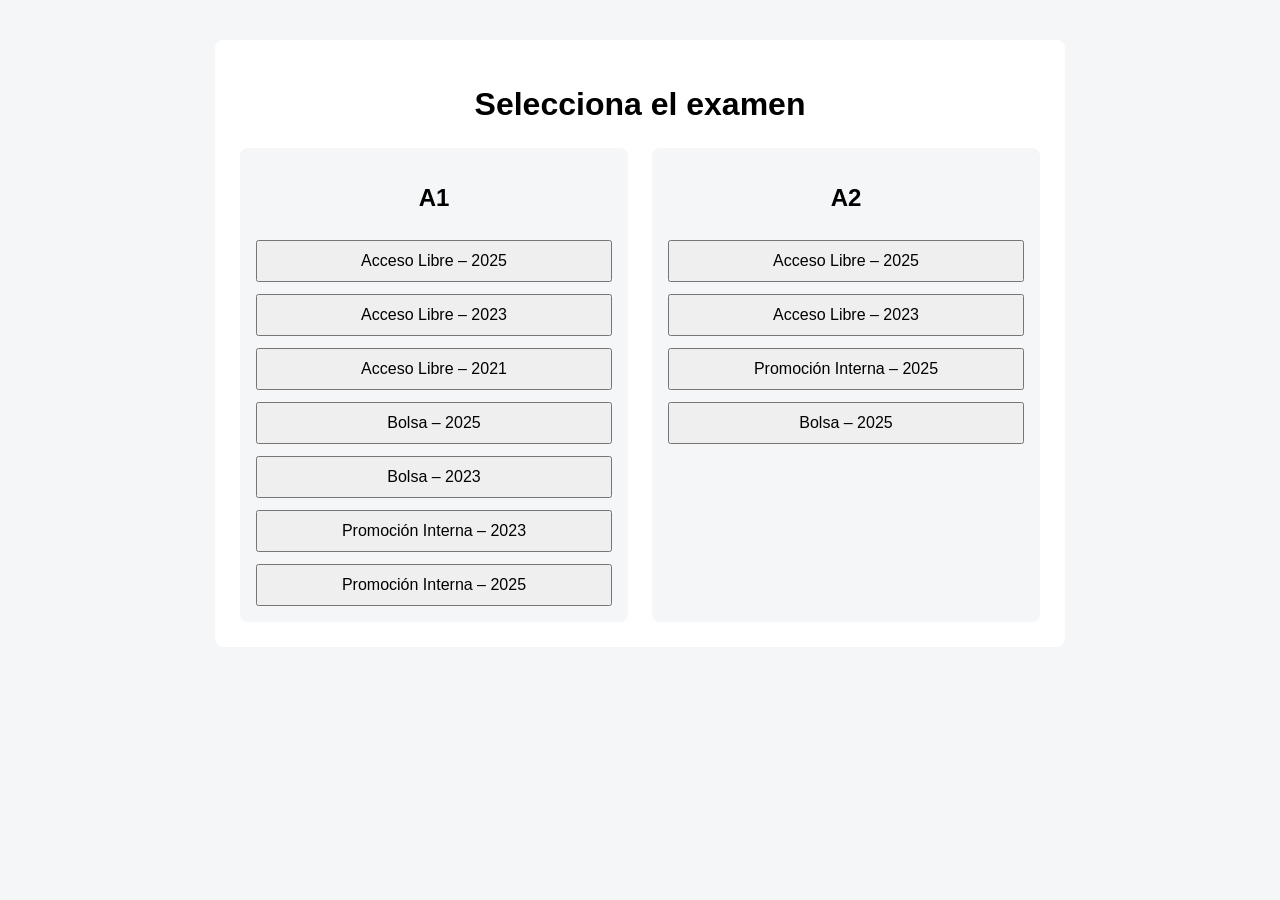
<file: home.html>
<!DOCTYPE html>
<html lang="es">
<head>
  <meta charset="UTF-8">
  <title>Seleccionar examen</title>
  <link rel="stylesheet" href="styles.css">
</head>
<body>

  <div class="contenedor">
    <h1>Selecciona el examen</h1>

    <div class="columnas-examenes">

      <!-- COLUMNA A1 -->
      <div class="columna">
        <h2>A1</h2>

        <button onclick="seleccionarExamen('examenes/examen_2025.json')">
          Acceso Libre – 2025
        </button>

        <button onclick="seleccionarExamen('examenes/examen_2023.json')">
          Acceso Libre – 2023
        </button>

        <button onclick="seleccionarExamen('examenes/examen_2021.json')">
          Acceso Libre – 2021
        </button>

        <button onclick="seleccionarExamen('examenes/bolsaA1_2025.json')">
          Bolsa – 2025
        </button>

        <button onclick="seleccionarExamen('examenes/bolsaA1_2023.json')">
          Bolsa – 2023
        </button>

        <button onclick="seleccionarExamen('examenes/interna_2023.json')">
          Promoción Interna – 2023
        </button>

        <button onclick="seleccionarExamen('examenes/interna_2025.json')">
          Promoción Interna – 2025
        </button>
      </div>

      <!-- COLUMNA A2 -->
      <div class="columna">
        <h2>A2</h2>

        <button onclick="seleccionarExamen('examenes/a2_2025.json')">
          Acceso Libre – 2025
        </button>

        <button onclick="seleccionarExamen('examenes/a2_2023.json')">
          Acceso Libre – 2023
        </button>

        <button onclick="seleccionarExamen('examenes/a2_interna_2025.json')">
          Promoción Interna – 2025
        </button>

        <button onclick="seleccionarExamen('examenes/bolsaA2_2025.json')">
          Bolsa – 2025
        </button>

        <!-- aquí podrás añadir A2 2024, 2023, etc -->
      </div>

    </div>
  </div>

  <script>
    function seleccionarExamen(archivo) {
      localStorage.setItem("examenSeleccionado", archivo);
      window.location.href = "index.html";
    }
  </script>

</body>
</html>
</file>
<file: styles.css>
body {
  font-family: Arial, sans-serif;
  background: #f4f6f8;
}

.contenedor {
  max-width: 800px;
  margin: 40px auto;
  background: white;
  padding: 25px;
  border-radius: 8px;
}

h1 {
  text-align: center;
}

/* 🔹 NUEVO: títulos de A1 / A2 */
.columna h2 {
  text-align: center;
  margin-bottom: 16px;
}

/* Botones existentes */
button {
  margin-top: 12px;
  padding: 10px 15px;
  font-size: 16px;
  width: 100%;
  cursor: pointer;
}

/* Clase ya existente */
.opcion {
  display: block;
  margin: 10px 0;
}

/* 🔹 NUEVO: layout de columnas A1 | A2 */
.columnas-examenes {
  display: grid;
  grid-template-columns: 1fr 1fr;
  gap: 24px;
  margin-top: 25px;
}

.columna {
  background: #f5f6f7;
  padding: 16px;
  border-radius: 8px;
}

.explicacion {
  margin-top: 10px;
  padding: 10px;
  background: #f0f2f5;
  border-radius: 6px;
  color: #000;
}


/* 🔹 Responsive: en móvil una sola columna */
@media (max-width: 768px) {
  .columnas-examenes {
    grid-template-columns: 1fr;
  }
}
</file>
